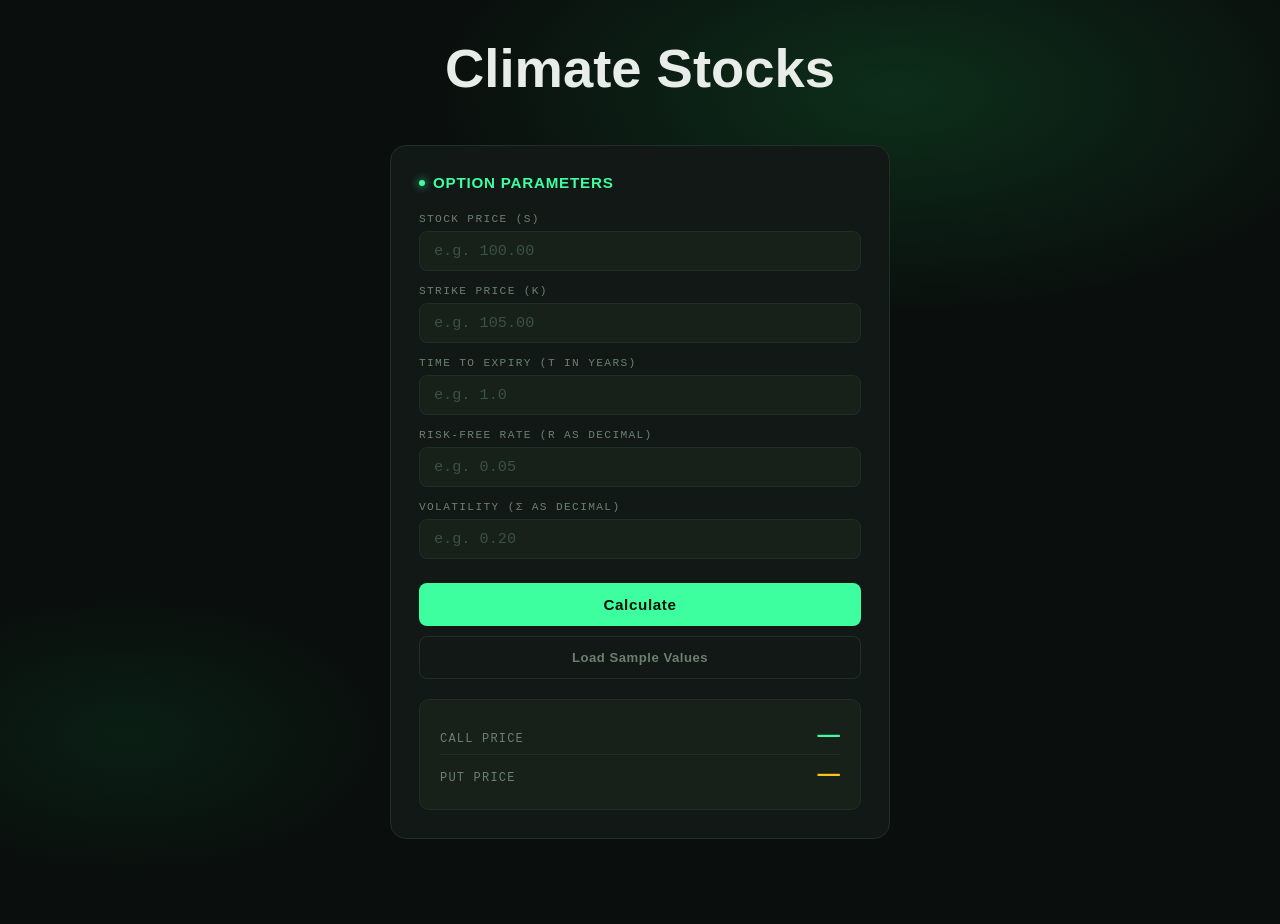
<file: Front_end_basics/index.html>
<!DOCTYPE html>
<html lang="en">
<head>
  <meta charset="UTF-8" />
  <meta name="viewport" content="width=device-width, initial-scale=1.0"/>
  <title>Climate Stocks</title>
  <link rel="stylesheet" href="style.css">
</head>
<body>

<header>
  <h1>Climate Stocks</h1>
</header>

<div class="layout">

  <!-- Black-Scholes -->
  <div>
    <div class="panel">
      <div class="panel-title">Option Parameters</div>

      <div class="field">
        <label>Stock Price (S)</label>
        <input type="number" id="stock" placeholder="e.g. 100.00" step="0.01">
      </div>
      <div class="field">
        <label>Strike Price (K)</label>
        <input type="number" id="strike" placeholder="e.g. 105.00" step="0.01">
      </div>
      <div class="field">
        <label>Time to Expiry (T in years)</label>
        <input type="number" id="time" placeholder="e.g. 1.0" step="0.01">
      </div>
      <div class="field">
        <label>Risk-free Rate (r as decimal)</label>
        <input type="number" id="rate" placeholder="e.g. 0.05" step="0.001">
      </div>
      <div class="field">
        <label>Volatility (σ as decimal)</label>
        <input type="number" id="vol" placeholder="e.g. 0.20" step="0.01">
      </div>

      <button class="btn btn-primary" onclick="runAll()">Calculate</button>
      <button class="btn btn-ghost" onclick="loadSamples()">Load Sample Values</button>

      <div class="result-box">
        <div class="result-row">
          <span class="result-label">Call Price</span>
          <span class="result-value" id="call-val">—</span>
        </div>
        <div class="result-row">
          <span class="result-label">Put Price</span>
          <span class="result-value put" id="put-val">—</span>
        </div>
      </div>
    </div>
  </div>

</div>

<script src="script.js"></script>
</body>
</html>
</file>
<file: Front_end_basics/style.css>
*, *::before, *::after { box-sizing: border-box; margin: 0; padding: 0; }

:root {
  --bg: #0a0f0d;
  --surface: #111816;
  --surface2: #172019;
  --border: #1f2e28;
  --green: #3dffa0;
  --green-dim: #1a7a4a;
  --amber: #f5c518;
  --red: #ff4d4d;
  --text: #e8ede9;
  --muted: #6b8070;
  --font-display: 'Syne', sans-serif;
  --font-mono: 'DM Mono', monospace;
}

body {
  background: var(--bg);
  color: var(--text);
  font-family: var(--font-mono);
  min-height: 100vh;
  padding: 40px 20px 80px;
  background-image:
    radial-gradient(ellipse 60% 40% at 70% 10%, #0d2e1a 0%, transparent 60%),
    radial-gradient(ellipse 40% 30% at 10% 80%, #0a1f14 0%, transparent 50%);
}

/* ── HEADER ── */
header {
  text-align: center;
  margin-bottom: 48px;
}

header .eyebrow {
  font-family: var(--font-mono);
  font-size: 0.7rem;
  letter-spacing: 0.25em;
  color: var(--green);
  text-transform: uppercase;
  margin-bottom: 10px;
}

header h1 {
  font-family: var(--font-display);
  font-weight: 800;
  font-size: clamp(2.2rem, 5vw, 3.4rem);
  color: var(--text);
  line-height: 1.05;
}

header h1 span { color: var(--green); }

header p {
  margin-top: 12px;
  font-size: 0.85rem;
  color: var(--muted);
  max-width: 480px;
  margin-inline: auto;
  line-height: 1.6;
}

/* ── LAYOUT ── */
.layout {
  max-width: 500px;
  margin: 0 auto;
  grid-template-columns: 380px 1fr;
  gap: 24px;
  align-items: start;
}

@media (max-width: 820px) {
  .layout { grid-template-columns: 1fr; }
}

/* ── PANEL ── */
.panel {
  background: var(--surface);
  border: 1px solid var(--border);
  border-radius: 16px;
  padding: 28px;
}

.panel-title {
  font-family: var(--font-display);
  font-weight: 600;
  font-size: 0.95rem;
  letter-spacing: 0.05em;
  color: var(--green);
  text-transform: uppercase;
  margin-bottom: 22px;
  display: flex;
  align-items: center;
  gap: 8px;
}

.panel-title::before {
  content: '';
  display: inline-block;
  width: 6px; height: 6px;
  border-radius: 50%;
  background: var(--green);
  box-shadow: 0 0 8px var(--green);
}

/* ── FORM FIELDS ── */
.field { margin-bottom: 14px; }

.field label {
  display: block;
  font-size: 0.7rem;
  letter-spacing: 0.12em;
  text-transform: uppercase;
  color: var(--muted);
  margin-bottom: 6px;
}

.field input {
  width: 100%;
  background: var(--surface2);
  border: 1px solid var(--border);
  border-radius: 8px;
  color: var(--text);
  font-family: var(--font-mono);
  font-size: 0.95rem;
  padding: 10px 14px;
  transition: border-color 0.2s, box-shadow 0.2s;
}

.field input::placeholder { color: #3a5245; }

.field input:focus {
  outline: none;
  border-color: var(--green-dim);
  box-shadow: 0 0 0 3px rgba(61,255,160,0.06);
}

.location-row {
  display: grid;
  grid-template-columns: 1fr auto;
  gap: 8px;
  align-items: end;
}

/* ── BUTTONS ── */
.btn {
  width: 100%;
  padding: 13px;
  border: none;
  border-radius: 8px;
  font-family: var(--font-display);
  font-weight: 600;
  font-size: 0.95rem;
  letter-spacing: 0.04em;
  cursor: pointer;
  transition: all 0.2s;
  margin-top: 10px;
}

.btn-primary {
  background: var(--green);
  color: #051208;
}
.btn-primary:hover { background: #5fffb5; box-shadow: 0 0 24px rgba(61,255,160,0.25); }

.btn-ghost {
  background: transparent;
  border: 1px solid var(--border);
  color: var(--muted);
  font-size: 0.82rem;
}
.btn-ghost:hover { border-color: var(--green-dim); color: var(--text); }

.btn-locate {
  width: auto;
  margin-top: 0;
  padding: 10px 12px;
  background: var(--surface2);
  border: 1px solid var(--border);
  color: var(--muted);
  font-size: 1.1rem;
  border-radius: 8px;
  cursor: pointer;
  transition: all 0.2s;
  line-height: 1;
}
.btn-locate:hover { border-color: var(--green-dim); color: var(--green); }

/* ── RESULT BOX ── */
.result-box {
  margin-top: 20px;
  background: var(--surface2);
  border: 1px solid var(--border);
  border-radius: 10px;
  padding: 16px 20px;
}

.result-row {
  display: flex;
  justify-content: space-between;
  align-items: baseline;
  padding: 6px 0;
  border-bottom: 1px solid var(--border);
}
.result-row:last-child { border-bottom: none; }
.result-label { font-size: 0.75rem; color: var(--muted); letter-spacing: 0.1em; text-transform: uppercase; }
.result-value { font-size: 1.4rem; font-family: var(--font-display); font-weight: 800; color: var(--green); }
.result-value.put { color: var(--amber); }

/* ── RIGHT COLUMN ── */
.right-col { display: flex; flex-direction: column; gap: 20px; }

/* ── LOCATION BAR ── */
.climate-location-bar {
  display: flex;
  align-items: center;
  gap: 12px;
  padding: 14px 20px;
  background: var(--surface);
  border: 1px solid var(--border);
  border-radius: 12px;
  font-size: 0.82rem;
}

.climate-location-bar .dot {
  width: 8px; height: 8px;
  border-radius: 50%;
  background: var(--muted);
  flex-shrink: 0;
}
.climate-location-bar .dot.live {
  background: var(--green);
  box-shadow: 0 0 8px var(--green);
  animation: pulse 2s infinite;
}

@keyframes pulse {
  0%, 100% { opacity: 1; }
  50% { opacity: 0.4; }
}

.climate-location-bar .loc-text { color: var(--text); flex: 1; }
.climate-location-bar .loc-sub { color: var(--muted); font-size: 0.72rem; margin-left: auto; }

/* ── RISK GRID ── */
.risk-grid {
  display: grid;
  grid-template-columns: 1fr 1fr;
  gap: 16px;
}

@media (max-width: 600px) { .risk-grid { grid-template-columns: 1fr; } }

.risk-card {
  background: var(--surface);
  border: 1px solid var(--border);
  border-radius: 14px;
  padding: 20px;
  position: relative;
  overflow: hidden;
}

.risk-card::after {
  content: '';
  position: absolute;
  bottom: 0; left: 0; right: 0;
  height: 3px;
  background: var(--card-color, var(--green-dim));
  border-radius: 0 0 14px 14px;
}

.risk-card-icon { font-size: 1.6rem; margin-bottom: 10px; display: block; }
.risk-card-title { font-family: var(--font-display); font-weight: 600; font-size: 0.82rem; color: var(--text); margin-bottom: 4px; }
.risk-card-desc { font-size: 0.7rem; color: var(--muted); line-height: 1.4; margin-bottom: 14px; }

/* ── SCORE METER ── */
.score-meter {
  position: relative;
  height: 6px;
  background: var(--border);
  border-radius: 99px;
  margin-bottom: 8px;
  overflow: hidden;
}

.score-fill {
  height: 100%;
  border-radius: 99px;
  background: var(--card-color, var(--green));
  width: 0%;
  transition: width 1s cubic-bezier(0.34, 1.56, 0.64, 1);
}

.score-row { display: flex; justify-content: space-between; align-items: baseline; }
.score-number { font-family: var(--font-display); font-weight: 800; font-size: 1.6rem; }
.score-label { font-size: 0.68rem; text-transform: uppercase; letter-spacing: 0.08em; color: var(--muted); }

/* ── DATA DETAIL ── */
.data-detail {
  background: var(--surface);
  border: 1px solid var(--border);
  border-radius: 14px;
  padding: 20px 24px;
}

.data-title {
  font-family: var(--font-display);
  font-weight: 600;
  font-size: 0.88rem;
  color: var(--muted);
  margin-bottom: 14px;
  text-transform: uppercase;
  letter-spacing: 0.08em;
}

.data-row {
  display: flex;
  justify-content: space-between;
  align-items: center;
  padding: 7px 0;
  border-bottom: 1px solid var(--border);
  font-size: 0.8rem;
}
.data-row:last-child { border-bottom: none; }
.data-row .dk { color: var(--muted); }
.data-row .dv { color: var(--text); font-weight: 500; }
.data-row .dv.hi { color: var(--red); }
.data-row .dv.lo { color: var(--green); }

/* ── COMPOSITE BAR ── */
.composite-bar {
  background: var(--surface);
  border: 1px solid var(--border);
  border-radius: 14px;
  padding: 20px 24px;
  display: flex;
  align-items: center;
  gap: 20px;
}

.composite-score-wrap { flex-shrink: 0; }
.composite-ring {
  width: 72px; height: 72px;
  border-radius: 50%;
  display: flex; align-items: center; justify-content: center;
  font-family: var(--font-display);
  font-size: 1.4rem;
  font-weight: 800;
  border: 3px solid var(--border);
  transition: border-color 0.5s, color 0.5s;
  color: var(--muted);
}

.composite-info { flex: 1; }
.composite-label { font-size: 0.68rem; text-transform: uppercase; letter-spacing: 0.1em; color: var(--muted); margin-bottom: 4px; }
.composite-verdict { font-family: var(--font-display); font-size: 1.05rem; font-weight: 700; }
.composite-sub { font-size: 0.72rem; color: var(--muted); margin-top: 3px; line-height: 1.4; }

/* ── BADGES ── */
.status-badge {
  display: inline-block;
  padding: 3px 8px;
  border-radius: 99px;
  font-size: 0.65rem;
  font-weight: 600;
  text-transform: uppercase;
  letter-spacing: 0.1em;
  margin-left: 6px;
}
.badge-low  { background: rgba(61,255,160,0.12); color: var(--green); }
.badge-mod  { background: rgba(245,197,24,0.12);  color: var(--amber); }
.badge-high { background: rgba(255,77,77,0.12);   color: var(--red); }

/* ── DISCLAIMER ── */
.disclaimer {
  text-align: center;
  font-size: 0.68rem;
  color: #2f4438;
  margin-top: 32px;
  line-height: 1.5;
  max-width: 1100px;
  margin-inline: auto;
}
</file>
